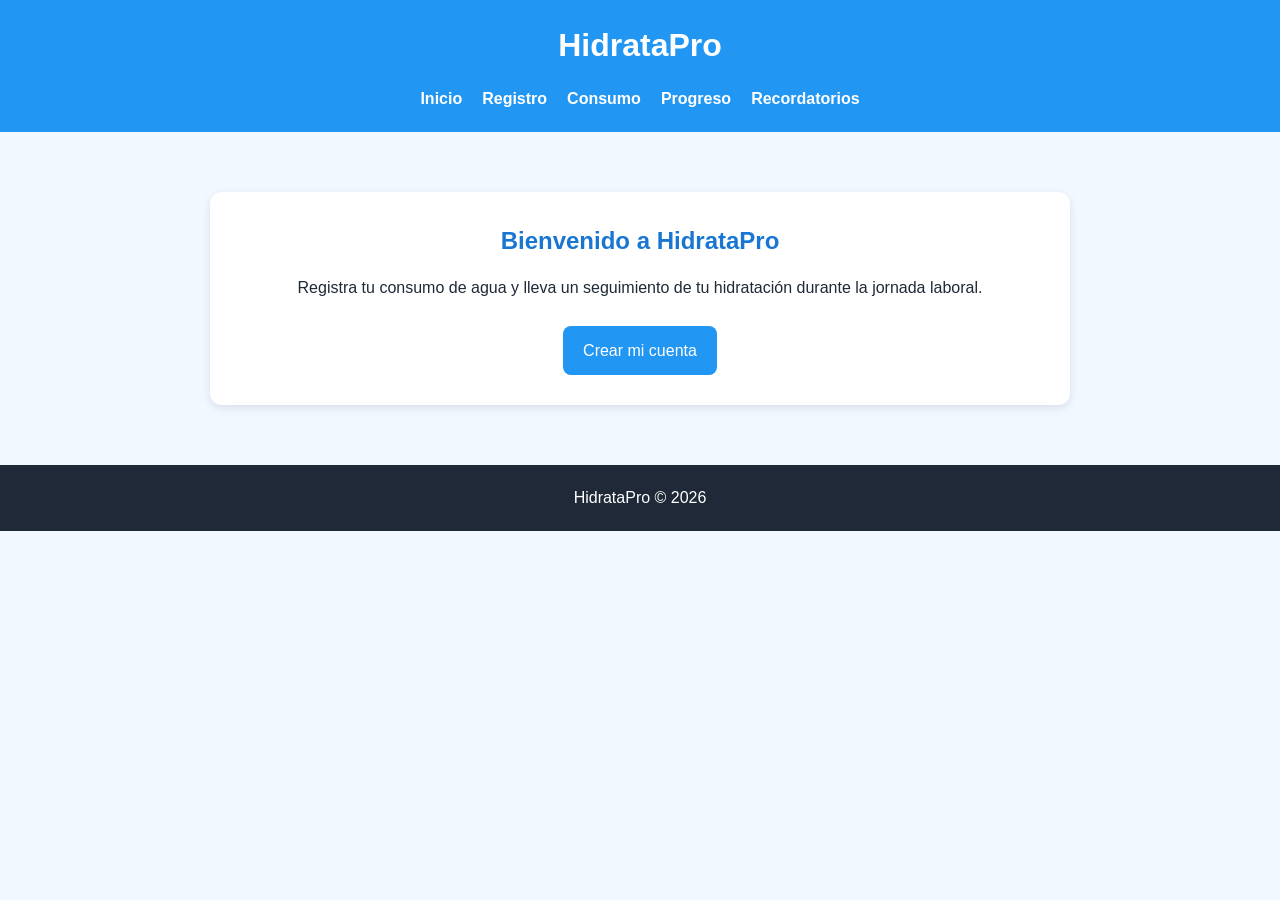
<file: index.html>
<!DOCTYPE html>
<html lang="es">
<head>
    <meta charset="UTF-8">
    <meta name="viewport" content="width=device-width, initial-scale=1.0">
    <title>HidrataPro</title>

    <link rel="stylesheet" href="css/estilos.css">
</head>

<body>

    <header>
        <h1>HidrataPro</h1>

        <nav>
            <a href="index.html">Inicio</a>
            <a href="paginas/registro.html">Registro</a>
            <a href="paginas/consumo.html">Consumo</a>
            <a href="paginas/progreso.html">Progreso</a>
            <a href="paginas/recordatorios.html">Recordatorios</a>
        </nav>
    </header>

    <main>

        <section class="bienvenida">
            <h2>Bienvenido a HidrataPro</h2>

            <p>
                Registra tu consumo de agua y lleva un seguimiento
                de tu hidratación durante la jornada laboral.
            </p>

            <a class="boton" href="paginas/registro.html">
                Crear mi cuenta
            </a>
        </section>

    </main>

    <footer>
        <p>HidrataPro © 2026</p>
    </footer>

</body>
</html>
</file>
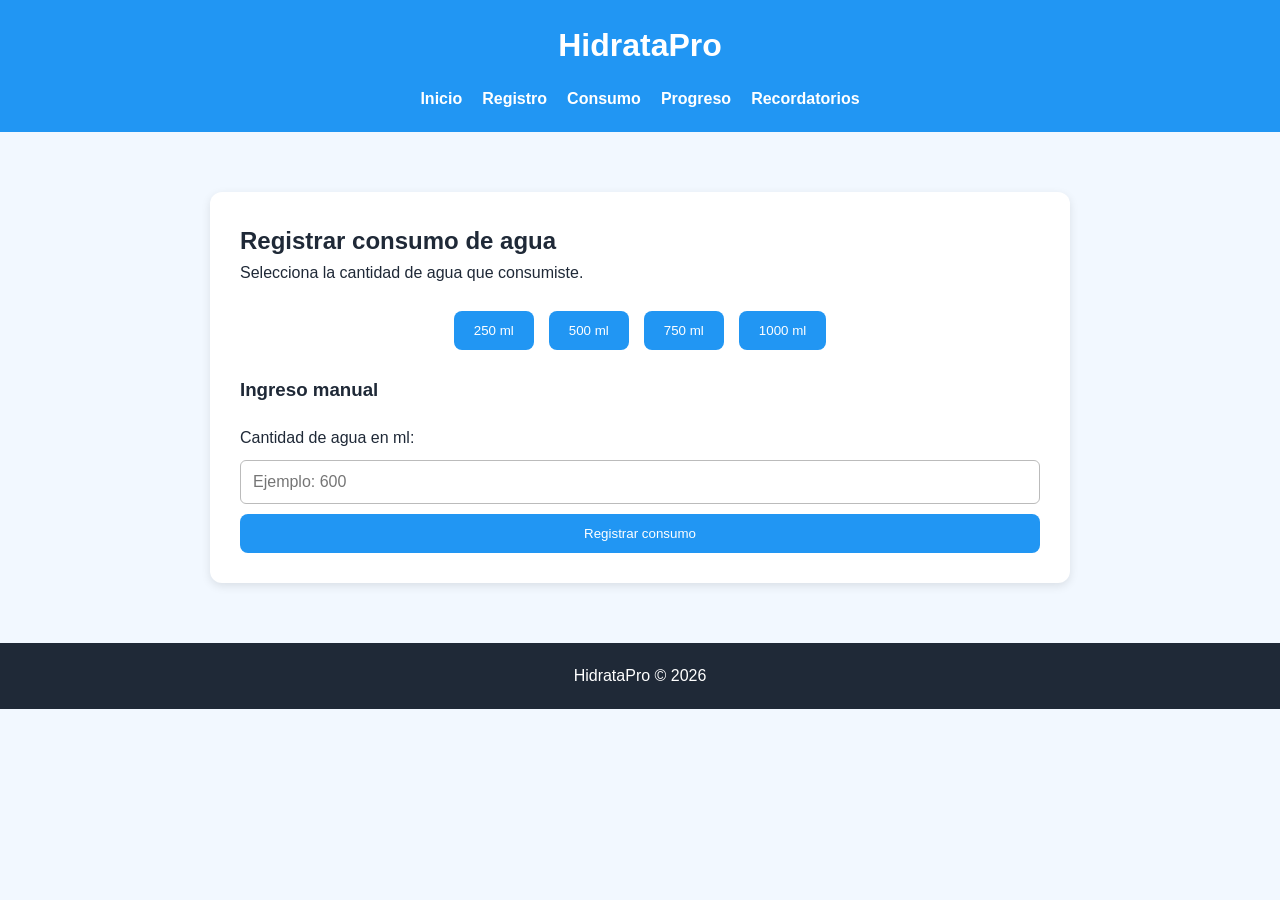
<file: paginas/coonsumo.html>
<!DOCTYPE html>
<html lang="es">
<head>
    <meta charset="UTF-8">
    <meta name="viewport" content="width=device-width, initial-scale=1.0">

    <title>Consumo - HidrataPro</title>

    <link rel="stylesheet" href="../css/estilos.css">
</head>

<body>

    <header>

        <h1>HidrataPro</h1>

        <nav>
            <a href="../index.html">Inicio</a>
            <a href="registro.html">Registro</a>
            <a href="consumo.html">Consumo</a>
            <a href="progreso.html">Progreso</a>
            <a href="recordatorios.html">Recordatorios</a>
        </nav>

    </header>

    <main>

        <section class="consumo">

            <h2>Registrar consumo de agua</h2>

            <p>Selecciona la cantidad de agua que consumiste.</p>

            <div class="opciones-agua">

                <button type="button">250 ml</button>

                <button type="button">500 ml</button>

                <button type="button">750 ml</button>

                <button type="button">1000 ml</button>

            </div>

            <h3>Ingreso manual</h3>

            <form>

                <label for="cantidad">
                    Cantidad de agua en ml:
                </label>

                <input
                    type="number"
                    id="cantidad"
                    name="cantidad"
                    placeholder="Ejemplo: 600"
                >

                <button type="submit">
                    Registrar consumo
                </button>

            </form>

        </section>

    </main>

    <footer>
        <p>HidrataPro © 2026</p>
    </footer>

</body>
</html>
</file>
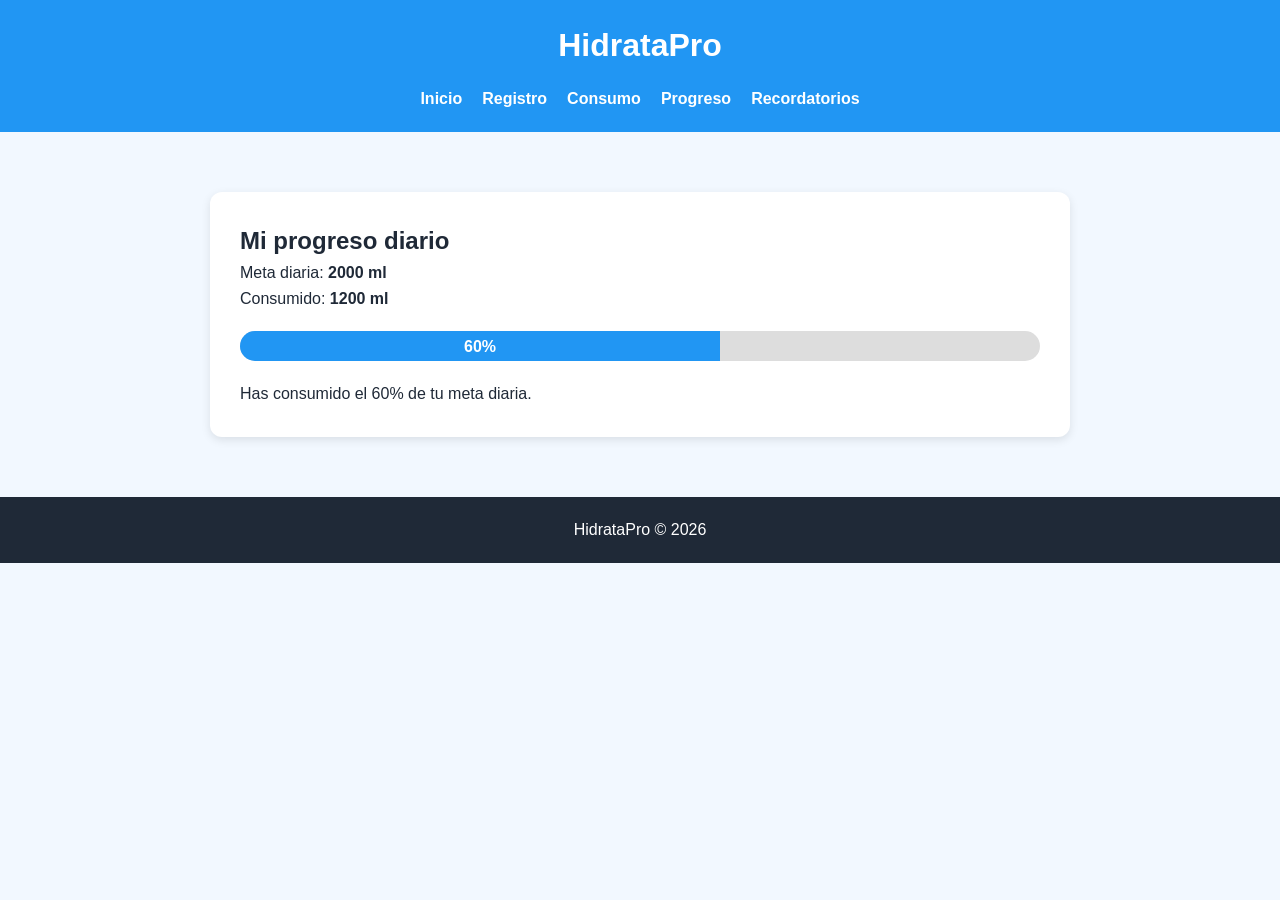
<file: paginas/progreso.html>
<!DOCTYPE html>
<html lang="es">
<head>
    <meta charset="UTF-8">
    <meta name="viewport" content="width=device-width, initial-scale=1.0">

    <title>Progreso - HidrataPro</title>

    <link rel="stylesheet" href="../css/estilos.css">
</head>

<body>

    <header>

        <h1>HidrataPro</h1>

        <nav>
            <a href="../index.html">Inicio</a>
            <a href="registro.html">Registro</a>
            <a href="consumo.html">Consumo</a>
            <a href="progreso.html">Progreso</a>
            <a href="recordatorios.html">Recordatorios</a>
        </nav>

    </header>

    <main>

        <section class="progreso">

            <h2>Mi progreso diario</h2>

            <p>Meta diaria: <strong>2000 ml</strong></p>

            <p>Consumido: <strong>1200 ml</strong></p>

            <div class="barra-progreso">

                <div class="progreso-actual">
                    60%
                </div>

            </div>

            <p>Has consumido el 60% de tu meta diaria.</p>

        </section>

    </main>

    <footer>
        <p>HidrataPro © 2026</p>
    </footer>

</body>
</html>
</file>
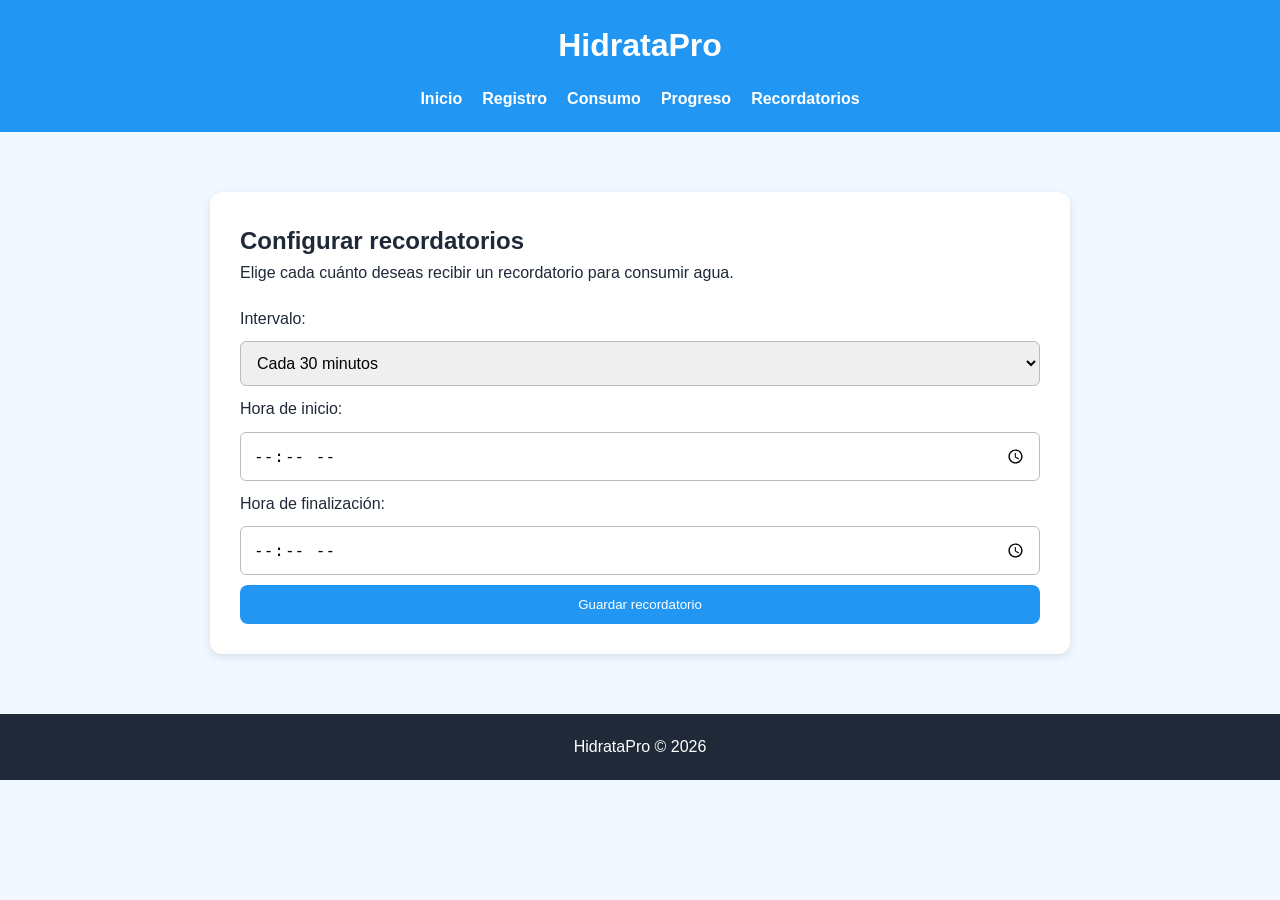
<file: paginas/recordatorios.html>
<!DOCTYPE html>
<html lang="es">
<head>
    <meta charset="UTF-8">
    <meta name="viewport" content="width=device-width, initial-scale=1.0">

    <title>Recordatorios - HidrataPro</title>

    <link rel="stylesheet" href="../css/estilos.css">
</head>

<body>

    <header>

        <h1>HidrataPro</h1>

        <nav>
            <a href="../index.html">Inicio</a>
            <a href="registro.html">Registro</a>
            <a href="consumo.html">Consumo</a>
            <a href="progreso.html">Progreso</a>
            <a href="recordatorios.html">Recordatorios</a>
        </nav>

    </header>

    <main>

        <section class="recordatorios">

            <h2>Configurar recordatorios</h2>

            <p>
                Elige cada cuánto deseas recibir un recordatorio
                para consumir agua.
            </p>

            <form>

                <label for="intervalo">
                    Intervalo:
                </label>

                <select id="intervalo" name="intervalo">

                    <option value="30">Cada 30 minutos</option>

                    <option value="60">
                        Cada 1 hora
                    </option>

                    <option value="90">
                        Cada 1 hora y 30 minutos
                    </option>

                    <option value="120">
                        Cada 2 horas
                    </option>

                </select>

                <label for="inicio">
                    Hora de inicio:
                </label>

                <input type="time" id="inicio" name="inicio">

                <label for="fin">
                    Hora de finalización:
                </label>

                <input type="time" id="fin" name="fin">

                <button type="submit">
                    Guardar recordatorio
                </button>

            </form>

        </section>

    </main>

    <footer>
        <p>HidrataPro © 2026</p>
    </footer>

</body>
</html>
</file>
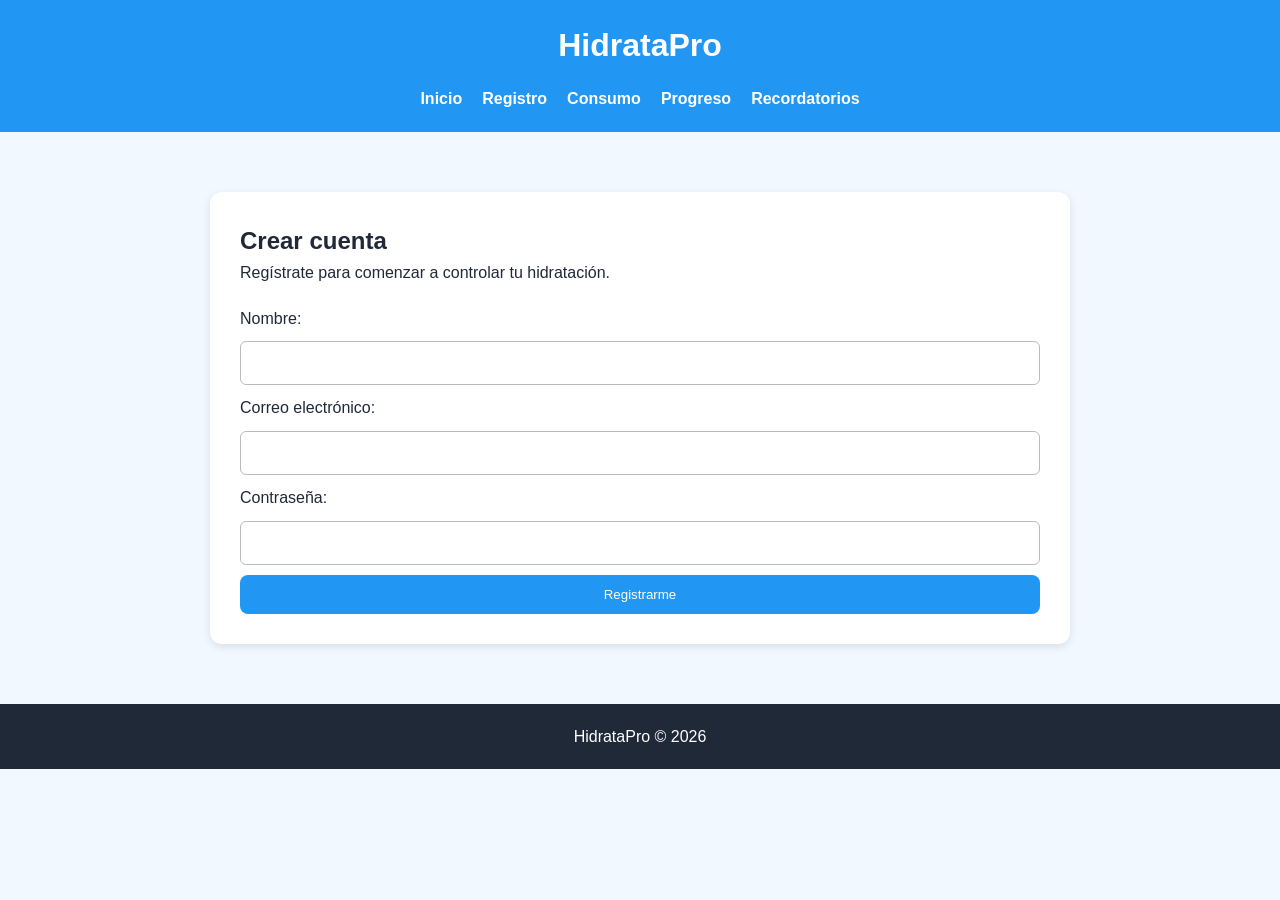
<file: paginas/regristros.html>
<!DOCTYPE html>
<html lang="es">
<head>
    <meta charset="UTF-8">
    <meta name="viewport" content="width=device-width, initial-scale=1.0">

    <title>Registro - HidrataPro</title>

    <link rel="stylesheet" href="../css/estilos.css">
</head>

<body>

    <header>
        <h1>HidrataPro</h1>

        <nav>
            <a href="../index.html">Inicio</a>
            <a href="registro.html">Registro</a>
            <a href="consumo.html">Consumo</a>
            <a href="progreso.html">Progreso</a>
            <a href="recordatorios.html">Recordatorios</a>
        </nav>
    </header>

    <main>

        <section class="formulario">

            <h2>Crear cuenta</h2>

            <p>Regístrate para comenzar a controlar tu hidratación.</p>

            <form>

                <label for="nombre">Nombre:</label>
                <input type="text" id="nombre" name="nombre">

                <label for="correo">Correo electrónico:</label>
                <input type="email" id="correo" name="correo">

                <label for="contrasena">Contraseña:</label>
                <input type="password" id="contrasena" name="contrasena">

                <button type="submit">Registrarme</button>

            </form>

        </section>

    </main>

    <footer>
        <p>HidrataPro © 2026</p>
    </footer>

</body>
</html>
</file>
<file: css/estilos.css>
/* =========================
   ESTILOS GENERALES
========================= */

* {
    box-sizing: border-box;
    margin: 0;
    padding: 0;
}

body {
    font-family: Arial, sans-serif;
    background-color: #f2f8ff;
    color: #1f2937;
    line-height: 1.6;
}

/* =========================
   ENCABEZADO
========================= */

header {
    background-color: #2196f3;
    color: white;
    padding: 20px;
    text-align: center;
}

header h1 {
    margin-bottom: 15px;
}

/* =========================
   MENU
========================= */

nav {
    display: flex;
    justify-content: center;
    gap: 20px;
    flex-wrap: wrap;
}

nav a {
    color: white;
    text-decoration: none;
    font-weight: bold;
}

nav a:hover {
    text-decoration: underline;
}

/* =========================
   CONTENIDO PRINCIPAL
========================= */

main {
    max-width: 900px;
    margin: 40px auto;
    padding: 20px;
}

section {
    background-color: white;
    padding: 30px;
    border-radius: 12px;
    box-shadow: 0 3px 10px rgba(0, 0, 0, 0.1);
}

/* =========================
   BIENVENIDA
========================= */

.bienvenida {
    text-align: center;
}

.bienvenida h2 {
    color: #1976d2;
    margin-bottom: 15px;
}

.bienvenida p {
    margin-bottom: 25px;
}

/* =========================
   BOTONES
========================= */

button,
.boton {
    background-color: #2196f3;
    color: white;
    border: none;
    padding: 12px 20px;
    border-radius: 8px;
    cursor: pointer;
    text-decoration: none;
    display: inline-block;
}

button:hover,
.boton:hover {
    background-color: #1976d2;
}

/* =========================
   FORMULARIOS
========================= */

form {
    display: flex;
    flex-direction: column;
    gap: 10px;
    margin-top: 20px;
}

input,
select {
    padding: 12px;
    border: 1px solid #bbb;
    border-radius: 6px;
    font-size: 16px;
}

/* =========================
   CONSUMO
========================= */

.opciones-agua {
    display: flex;
    justify-content: center;
    gap: 15px;
    flex-wrap: wrap;
    margin: 25px 0;
}

/* =========================
   PROGRESO
========================= */

.barra-progreso {
    width: 100%;
    height: 30px;
    background-color: #ddd;
    border-radius: 20px;
    overflow: hidden;
    margin: 20px 0;
}

.progreso-actual {
    width: 60%;
    height: 100%;
    background-color: #2196f3;
    color: white;
    display: flex;
    align-items: center;
    justify-content: center;
    font-weight: bold;
}

/* =========================
   PIE DE PÁGINA
========================= */

footer {
    text-align: center;
    background-color: #1f2937;
    color: white;
    padding: 20px;
    margin-top: 40px;
}

/* =========================
   RESPONSIVE
========================= */

@media (max-width: 600px) {

    nav {
        flex-direction: column;
        gap: 8px;
    }

    main {
        margin: 20px auto;
        padding: 10px;
    }

    section {
        padding: 20px;
    }

    .opciones-agua {
        flex-direction: column;
    }

    button {
        width: 100%;
    }
}
</file>
